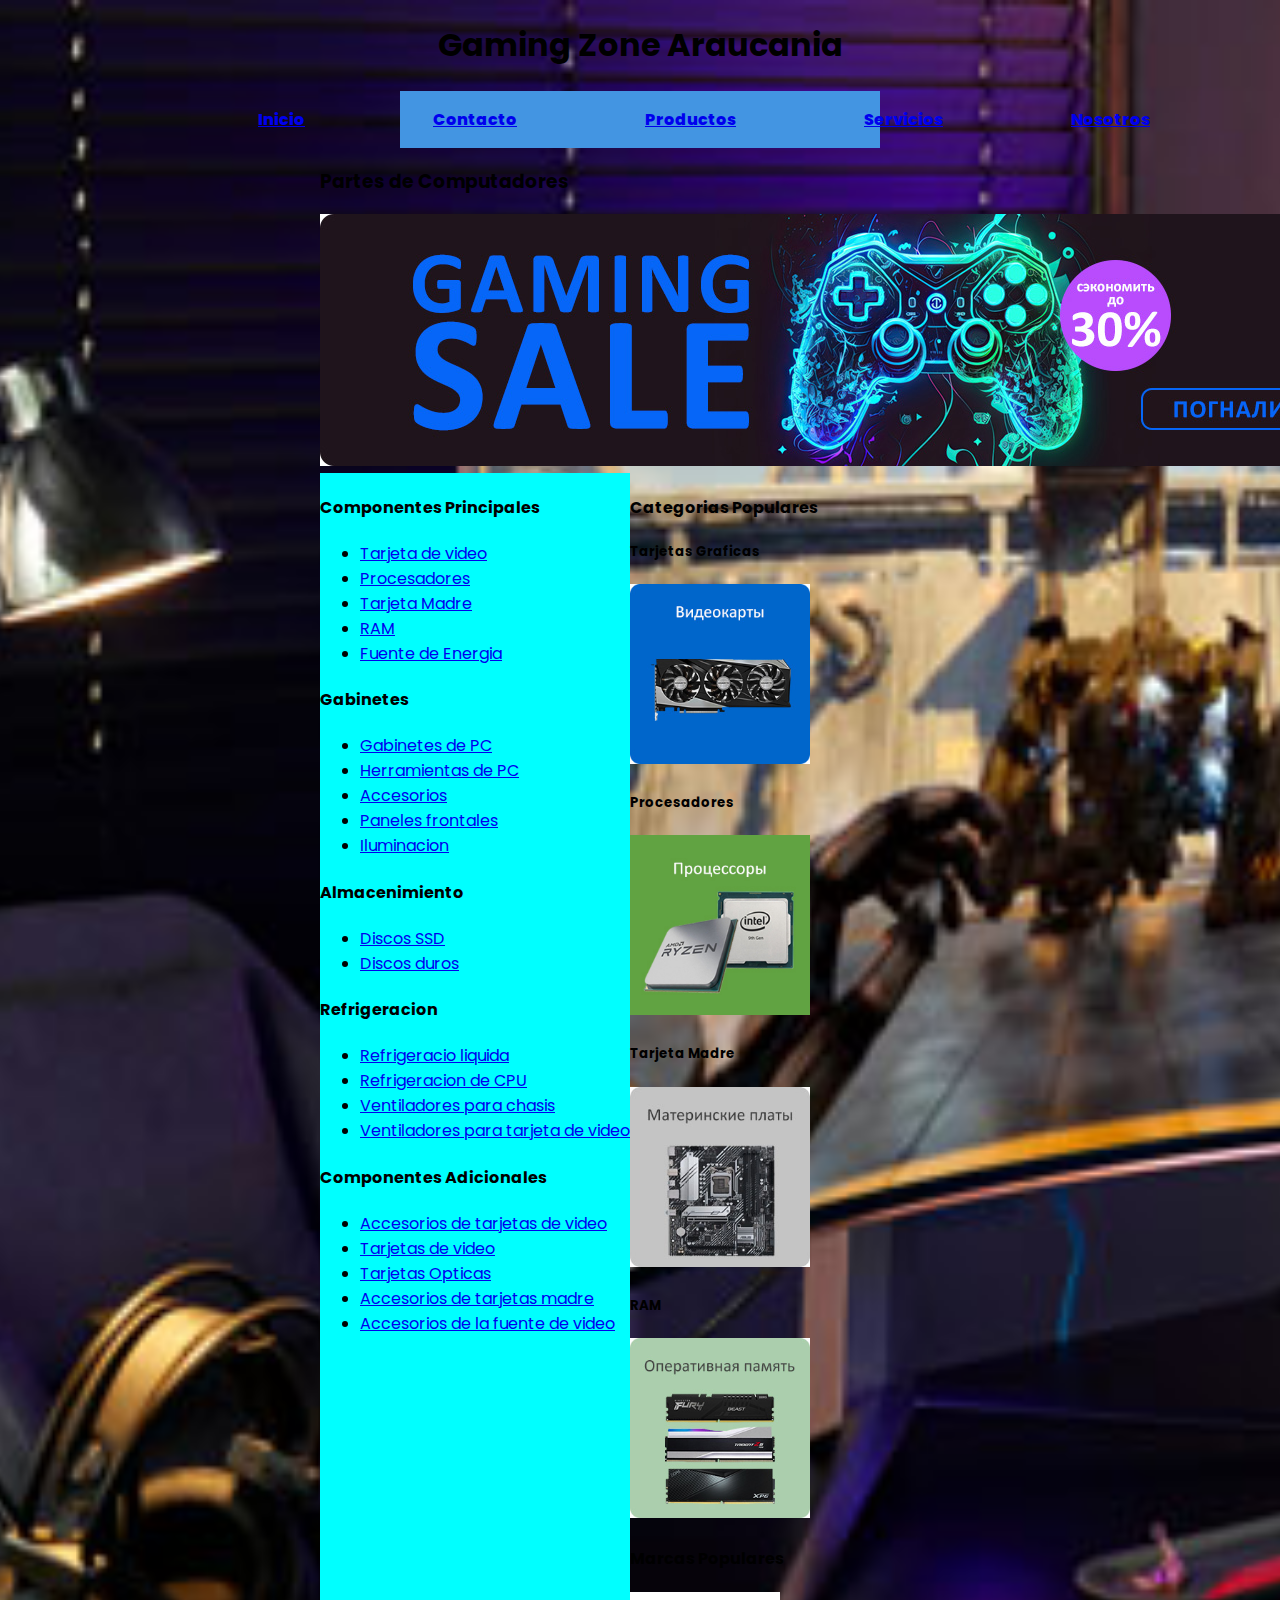
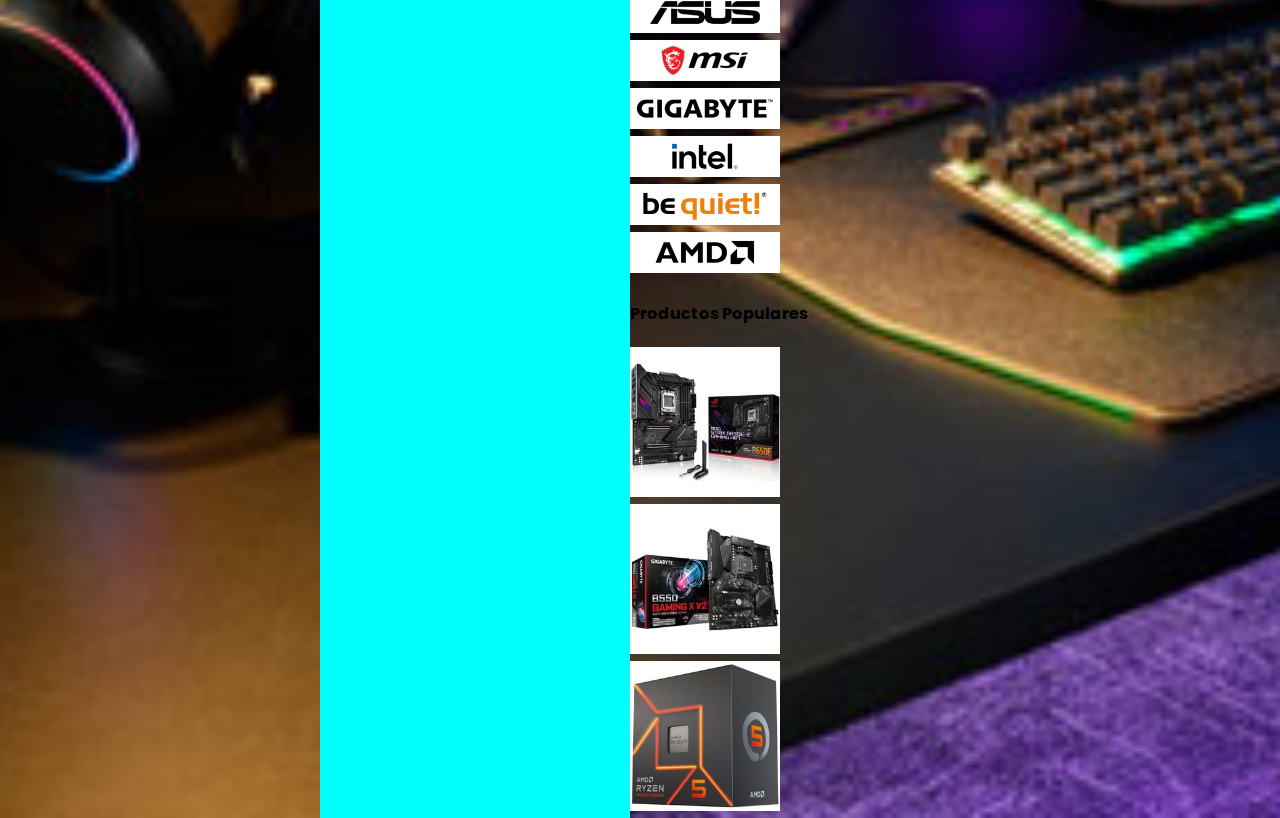
<file: index.html>
<!DOCTYPE html>
<html lang="en">
<head>
    <meta charset="UTF-8">
    <meta name="viewport" content="width=device-width, initial-scale=1.0">
    <link rel="preconnect" href="https://fonts.googleapis.com">
    <link rel="preconnect" href="https://fonts.gstatic.com" crossorigin>
    <link href="https://fonts.googleapis.com/css2?family=Poppins:wght@300&family=Roboto:ital,wght@1,300&display=swap" rel="stylesheet"> 
    <link rel="stylesheet" href="styles/indexStyles.css">
    <title>Document</title>
</head>                    
<body background="fondo.jpg">
    <header class="title-container">
        <h1 class="title">Gaming Zone Araucania</h1>
    </header>
    <nav class="nav-container">
        <a href="#">Inicio</a>
        <a href="contact.html">Contacto</a>
        <a href="products.html">Productos</a>
        <a href="services.html">Servicios</a>
        <a href="nosotros.html">Nosotros</a>
    </nav>
    <main class="main-container">
        <section class="main-section-container">
            <h3>Partes de Computadores</h3>
            <img  src="Products_Images/gaming.jpg">
        </section>
        <div class="main-container-menu">
            <aside class="aside-container">
                <div class="aside-principal-component-container">
                    <h4 class="aside-div-title-container">Componentes Principales</h4>
                    <ul>
                        <li><a href="#">Tarjeta de video</a></li>
                        <li><a href="#">Procesadores</a></li>
                        <li><a href="#">Tarjeta Madre</a></li>
                        <li><a href="#">RAM</a></li>
                        <li><a href="#">Fuente de Energia</a></li>
                    </ul>
                </div>
                <div class="aside-div-box-container">
                    <h4 class="aside-div-title-container">Gabinetes</h4>
                    <ul>
                        <li><a href="#">Gabinetes de PC</a></li>
                        <li><a href="#">Herramientas de PC</a></li>
                        <li><a href="#">Accesorios</a></li>
                        <li><a href="#">Paneles frontales</a></li>
                        <li><a href="#">Iluminacion</a></li>
                    </ul>
                </div>
                <div>
                    <h4 class="aside-div-title-container">Almacenimiento</h4>
                    <ul>
                        <li><a href="#">Discos SSD</a></li>
                        <li><a href="#">Discos duros</a></li>
                    </ul>

                </div>
                <div class="aside-div-box-container">
                    <h4 class="aside-div-title-container">Refrigeracion</h4>
                    <ul>
                        <li><a href="#">Refrigeracio liquida</a></li>                        </a></li>
                        <li><a href="#">Refrigeracion de CPU</a></li>
                        <li><a href="#">Ventiladores para chasis</a></li>
                        <li><a href="#">Ventiladores para tarjeta de video</a></li>
                    </ul>
                </div>
                <div class="aside-div-box-container">
                    <h4 class="aside-div-title-container">Componentes Adicionales</h4>
                    <ul>
                        <li><a href="#">Accesorios de tarjetas de video</a></li>
                        <li><a href="#">Tarjetas de video</a></li>
                        <li><a href="#">Tarjetas Opticas</a></li>
                        <li><a href="#">Accesorios de tarjetas madre</a></li>
                        <li><a href="#">Accesorios de la fuente de video</a></li>
                    </ul>
                </div>
            </aside>
            <section class="section-container">
                <article class="popular-article-container">
                    <h4 class="section-title">Categorias Populares</h4>
                    <div class="popular-article-div-container">
                        <div>
                            <h5>Tarjetas Graficas</h5>
                            <img width="180" height="" src="Products_Images/tarjeta_video.jpg">
                        </div>
                        <div>
                            <h5>Procesadores</h5>
                            <img width="180" height="" src="Products_Images/procesadores.jpg">
                        </div>
                        <div>
                            <h5>Tarjeta Madre</h5>
                            <img width="180" height="" src="Products_Images/tarjeta_madre.jpg">
                        </div>
                        <div>
                            <h5>RAM</h5>
                            <img width="180" height="" src="Products_Images/ram.jpg">
                        </div>
                    </div>
                </article>
                <article>
                    <h4 class="section-title">Marcas Populares</h4>
                    <div class="popular-article-div-container">
                        <div>
                            <img width="150" height="" src="Products_Images/asus.png">
                        </div>
                        <div>
                            <img width="150" height="" src="Products_Images/msi.png">
                        </div>
                        <div>
                            <img width="150" height="" src="Products_Images/gigabyte.png">
                        </div>
                        <div>
                            <img width="150" height="" src="Products_Images/intel.png">
                        </div>
                        <div>
                            <img width="150" height="" src="Products_Images/bequiet.png">
                        </div>
                        <div>
                            <img  width="150" height="" src="Products_Images/AMD.png">
                        </div>
                    </div>
                </article>
                <article class="article-popular-goods-container">
                    <h4 class="section-title">Productos Populares</h4>
                    <div class="popular-article-div-container">
                        <div>
                            <img  width="150" height="" src="Products_Images/producto_1.jpg">
                        </div>
                        <div>
                            <img  width="150" height="" src="Products_Images/producto_2.jpg">
                        </div>
                            <img  width="150" height="" src="Products_Images/producto_4.jpg">
                        </div>

                    </div>

                </article>
            </section>
        </div>
    </main>
    <footer>

    </footer>
    
</body>
</html>
</file>
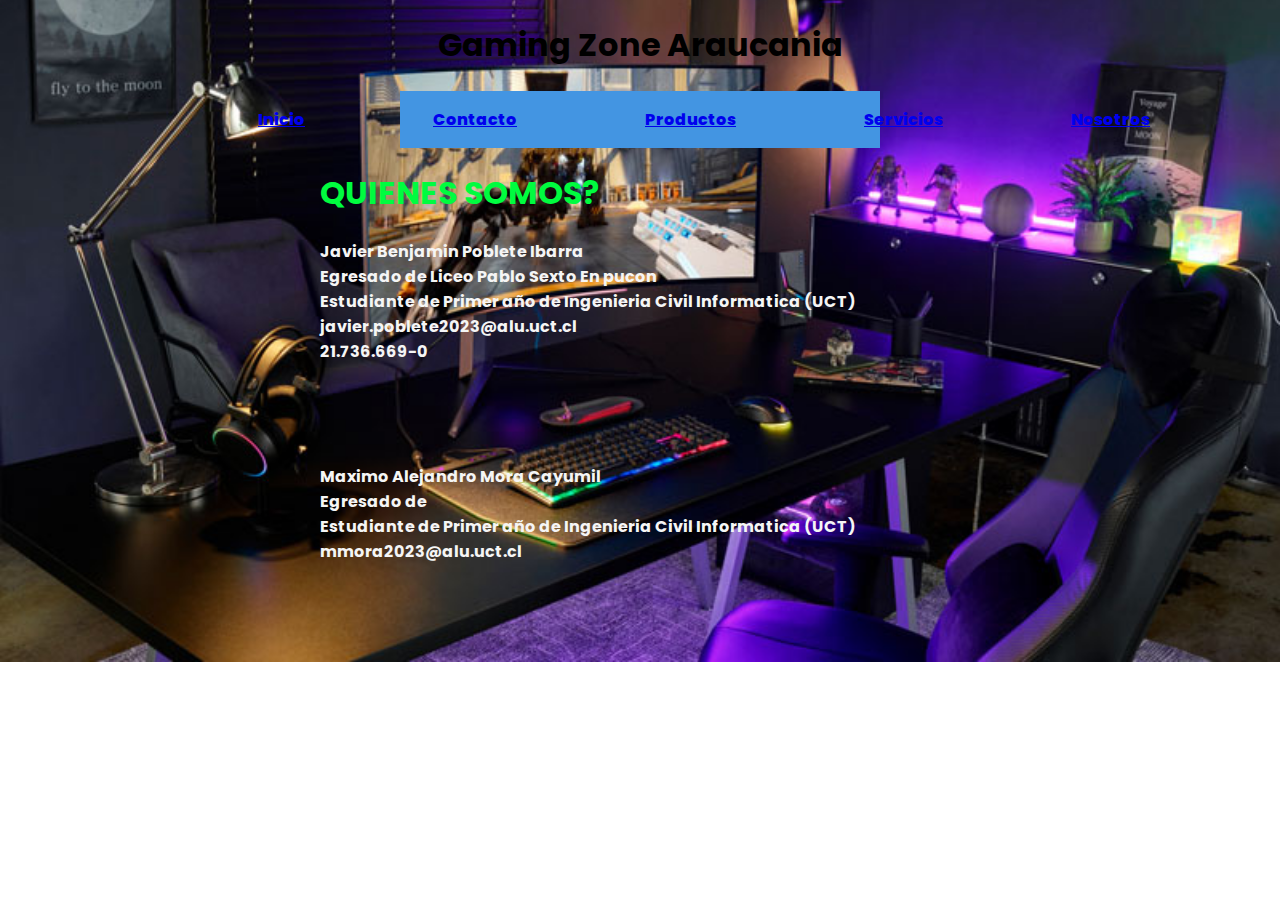
<file: nosotros.html>
<!DOCTYPE html>
<html>
    <head>
        <meta charset="UTF-8">
        <meta name="viewport" content="width=device-width, initial-scale=1.0">
        <link rel="preconnect" href="https://fonts.googleapis.com">
        <link rel="preconnect" href="https://fonts.gstatic.com" crossorigin>
        <link href="https://fonts.googleapis.com/css2?family=Poppins:wght@300&family=Roboto:ital,wght@1,300&display=swap" rel="stylesheet"> 
        <link rel="stylesheet" href="styles/nosotros.css">
        <title>Document</title>
    </head>
    <body background="fondo.jpg">
        <header class="title-container">
            <h1 class="title">Gaming Zone Araucania</h1>
        </header>
        <nav class="nav-container">
            <a href="#">Inicio</a>
            <a href="contact.html">Contacto</a>
            <a href="products.html">Productos</a>
            <a href="services.html">Servicios</a>
            <a href="nosotros.html">Nosotros</a>
        </nav>
        <main class="main-container">
            <section>
                <h1 class = "TITULIN">QUIENES SOMOS?</h1>

                <h class = "Yo"><strong>Javier Benjamin Poblete Ibarra <br>
                Egresado de Liceo Pablo Sexto En pucon <br>
            Estudiante de Primer año de Ingenieria Civil Informatica (UCT) <br>
            javier.poblete2023@alu.uct.cl <br>
            21.736.669-0</strong> <br><br><br><br><br>
            </h>

            <h class = "El"><strong>Maximo Alejandro Mora Cayumil <br>
            Egresado de <br>
            Estudiante de Primer año de Ingenieria Civil Informatica (UCT) <br>
            mmora2023@alu.uct.cl</strong>
            </strong></h>
            </section>
            <div class="main-container-menu">
                <aside class="aside-container">
                    <div>
                </aside>
                    </article>
                </section>
            </div>
        </main>
        <footer>
    
        </footer>
        
    </body>
    </html>
</file>
<file: styles/indexStyles.css>
body {
    font-family: 'Poppins', sans-serif;
    margin: 0rem 20rem 0rem 20rem;
    background-repeat: no-repeat;
    background-size: cover;
    background-position: left 25% top 30%;
}




.title {
    text-align: center;
}


.nav-container {
    background-color: rgb(67, 149, 226);
    padding: 1rem;
    display: flex;
    justify-content: center;
    margin: 0 5rem 0 5rem;
}

.nav-container a {
    margin-left: 8rem;
    font-weight: 800;
}

.nav-container a:hover {
    color: yellow;
}

.main-container-menu {
    display: flex;
}

.aside-container {
    background-color: aqua;
}

.popular-container {
    display: flex;
}
</file>
<file: styles/nosotros.css>
body {
    font-family: 'Poppins', sans-serif;
    margin: 0rem 20rem 0rem 20rem;
    background-repeat: no-repeat;
    background-size: cover;
    background-position: left 25% top 30%;
}



.title-content {
    background-color: aqua;
    
}

.title {
    text-align: center;
}


.main-container {
    display: flex;
}

.aside {
    background-color: blue;
    margin: 0rem 0rem 0rem 4rem;
    padding:5rem;

}

.main-content {
    background-color: brown;
    padding:2rem 15rem 2rem 4rem


}

.article {
    margin-top: 20px;
    text-align: center;
}

.article img{
    margin-top: 20px;
    max-width: 100%;
    border-radius: 5px;
    box-shadow: 0 2px 4px rgba(0, 0, 0, 0.1);
}
.article a {
        color: #333;
        font-weight: bold;
}
.article a:hover {
        color: #ff6600;
}
.nav-container {
    background-color: rgb(67, 149, 226);
    padding: 1rem;
    display: flex;
    justify-content: center;
    margin: 0 5rem 0 5rem;
}

.nav-container a {
    margin-left: 8rem;
    font-weight: 800;
}

.nav-container a:hover {
    color: yellow;
}

.TITULIN{
    font-size: xx-large;
    color: rgb(0, 252, 63);
}

.Yo{
    color: whitesmoke;
}

.El{
    color: whitesmoke;
}
</file>
